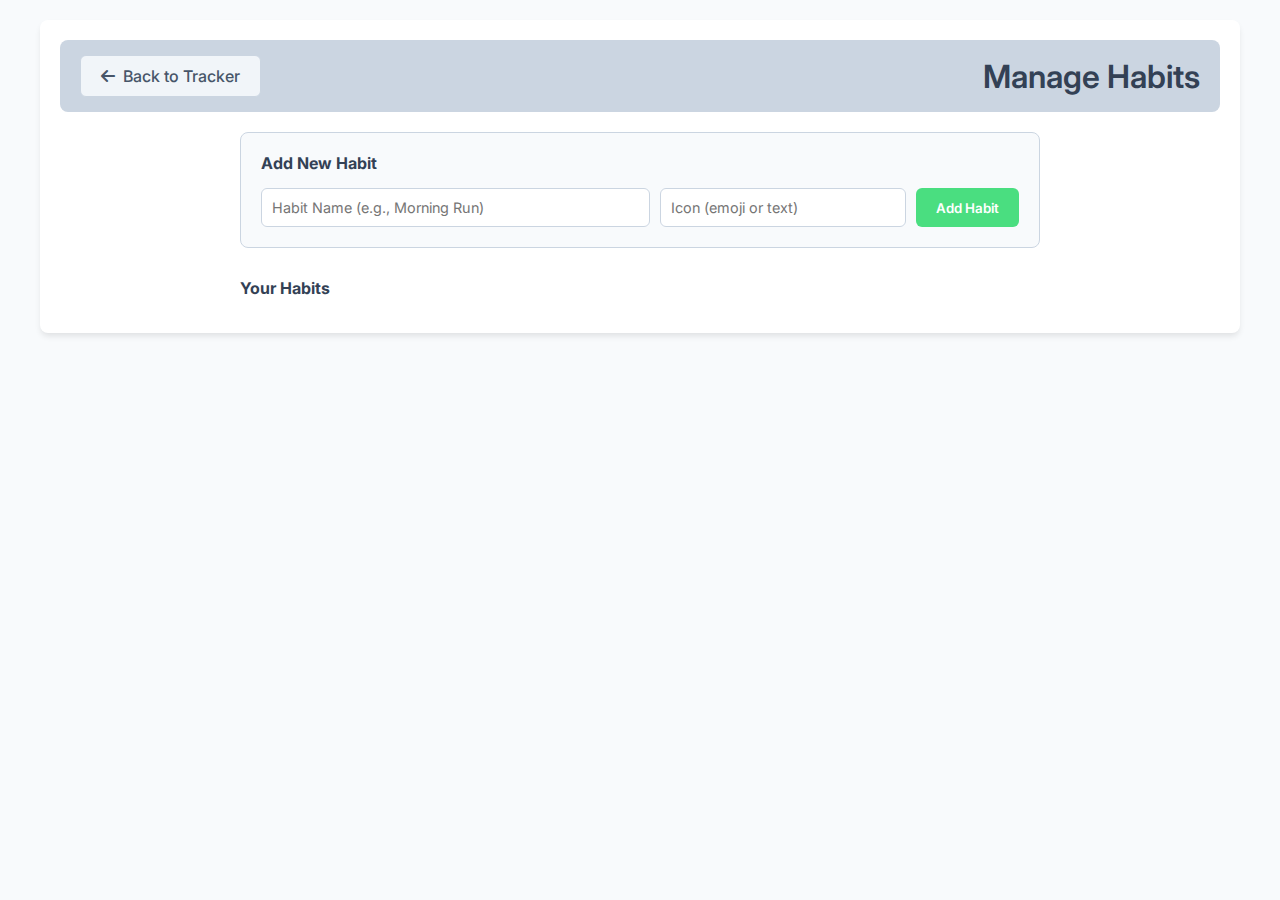
<file: manage-habits.html>
<!DOCTYPE html>
<html lang="en">

<head>
    <meta charset="UTF-8">
    <meta name="viewport" content="width=device-width, initial-scale=1.0">
    <title>Manage Habits</title>
    <link rel="stylesheet" href="style.css">
    <link rel="preconnect" href="https://fonts.googleapis.com">
    <link rel="preconnect" href="https://fonts.gstatic.com" crossorigin>
    <link href="https://fonts.googleapis.com/css2?family=Inter:wght@400;500;600;700&display=swap" rel="stylesheet">
    <link rel="stylesheet" href="https://cdnjs.cloudflare.com/ajax/libs/font-awesome/6.4.0/css/all.min.css">
    <style>
        .back-btn {
            display: inline-flex;
            align-items: center;
            gap: 8px;
            padding: 10px 20px;
            background-color: #f1f5f9;
            border: 1px solid #cbd5e1;
            border-radius: 6px;
            color: #475569;
            text-decoration: none;
            font-weight: 500;
            transition: all 0.2s;
            cursor: pointer;
        }

        .back-btn:hover {
            background-color: #e2e8f0;
            color: #1e293b;
        }
    </style>
</head>

<body>
    <div class="app-container">
        <header>
            <a href="index.html" class="back-btn">
                <i class="fa-solid fa-arrow-left"></i> Back to Tracker
            </a>
            <h1>Manage Habits</h1>
        </header>

        <div class="management-container">
            <div class="add-habit-section">
                <h3>Add New Habit</h3>
                <div class="input-group">
                    <input type="text" id="habit-name" placeholder="Habit Name (e.g., Morning Run)">
                    <input type="text" id="habit-icon" placeholder="Icon (emoji or text)">
                    <button id="save-habit-btn" class="primary-btn">Add Habit</button>
                </div>
            </div>

            <div class="habit-list-section">
                <h3>Your Habits</h3>
                <ul id="habit-list" class="habit-list">
                    <!-- Habits will be injected here -->
                </ul>
            </div>
        </div>
    </div>

    <script src="manage-habits.js"></script>
</body>

</html>
</file>
<file: style.css>
:root {
    --bg-color: #f8fafc;
    --text-color: #1e293b;
    --border-color: #cbd5e1;
    --primary-color: #4ade80;
    --secondary-color: #e2e8f0;
    --header-bg: #f1f5f9;
    --hover-bg: #f8fafc;
    --checked-bg: #4ade80;
    --checked-border: #22c55e;
}

* {
    margin: 0;
    padding: 0;
    box-sizing: border-box;
    font-family: 'Inter', sans-serif;
}

body {
    background-color: var(--bg-color);
    color: var(--text-color);
    min-height: 100vh;
    padding: 20px;
}

.app-container {
    max-width: 1200px;
    margin: 0 auto;
    background: white;
    border-radius: 8px;
    box-shadow: 0 4px 6px -1px rgba(0, 0, 0, 0.1);
    padding: 20px;
    overflow-x: auto;
}

header {
    display: flex;
    justify-content: space-between;
    align-items: center;
    background-color: #cbd5e1;
    padding: 15px 20px;
    border-radius: 8px;
    margin-bottom: 20px;
}

h1 {
    font-size: 2rem;
    font-weight: 600;
    color: #334155;
}

.month-nav {
    display: flex;
    align-items: center;
    gap: 20px;
}

.nav-btn {
    background: transparent;
    border: 1px solid var(--border-color);
    border-radius: 50%;
    width: 32px;
    height: 32px;
    display: flex;
    align-items: center;
    justify-content: center;
    cursor: pointer;
    color: #64748b;
    transition: all 0.2s;
}

.nav-btn:hover {
    background: var(--hover-bg);
    color: var(--text-color);
    border-color: #94a3b8;
}

.header-stats {
    display: flex;
    gap: 20px;
}

.stat-box {
    text-align: center;
    padding: 12px 20px;
    border-right: 1px solid #94a3b8;
    cursor: pointer;
    transition: all 0.3s cubic-bezier(0.4, 0, 0.2, 1);
    border-radius: 8px;
    background: linear-gradient(135deg, rgba(255, 255, 255, 0.9) 0%, rgba(248, 250, 252, 0.9) 100%);
    box-shadow:
        0 2px 4px rgba(0, 0, 0, 0.05),
        inset 0 1px 0 rgba(255, 255, 255, 0.8);
    border: 1px solid rgba(203, 213, 225, 0.5);
}

.stat-box:hover {
    background: linear-gradient(135deg, rgba(226, 232, 240, 0.95) 0%, rgba(241, 245, 249, 0.95) 100%);
    box-shadow:
        0 4px 8px rgba(0, 0, 0, 0.08),
        inset 0 1px 0 rgba(255, 255, 255, 0.9);
    transform: translateY(-1px);
}

.stat-box.progress-box {
    cursor: default;
}

.stat-box.progress-box:hover {
    background: linear-gradient(135deg, rgba(255, 255, 255, 0.9) 0%, rgba(248, 250, 252, 0.9) 100%);
    box-shadow:
        0 2px 4px rgba(0, 0, 0, 0.05),
        inset 0 1px 0 rgba(255, 255, 255, 0.8);
    transform: none;
}

.stat-box:last-child {
    border-right: none;
}

.stat-label {
    display: block;
    font-size: 0.8rem;
    color: #64748b;
    margin-bottom: 8px;
    font-weight: 500;
    text-transform: uppercase;
    letter-spacing: 0.5px;
}

.stat-value {
    font-size: 1.4rem;
    font-weight: 700;
    color: #1e293b;
    line-height: 1.2;
    text-shadow: 0 1px 2px rgba(255, 255, 255, 0.8);
}

.progress-container {
    display: flex;
    align-items: center;
    gap: 8px;
}

.mini-progress-bg {
    width: 140px;
    height: 14px;
    background: linear-gradient(180deg, #e8edf5 0%, #d1dae8 100%);
    border-radius: 10px;
    margin-top: 8px;
    overflow: hidden;
    box-shadow:
        inset 0 3px 6px rgba(0, 0, 0, 0.12),
        inset 0 1px 2px rgba(0, 0, 0, 0.08),
        0 1px 2px rgba(255, 255, 255, 0.8);
    position: relative;
    border: 1px solid rgba(203, 213, 225, 0.6);
}

.mini-progress-fill {
    height: 100%;
    width: 0%;
    background: linear-gradient(135deg,
            #4ade80 0%,
            #3dd672 25%,
            #22c55e 50%,
            #1db954 75%,
            #16a34a 100%);
    transition: width 0.6s cubic-bezier(0.4, 0, 0.2, 1);
    border-radius: 10px;
    position: relative;
    box-shadow:
        0 2px 6px rgba(34, 197, 94, 0.4),
        inset 0 1px 0 rgba(255, 255, 255, 0.4),
        inset 0 -1px 0 rgba(0, 0, 0, 0.1);
}

.mini-progress-fill::before {
    content: '';
    position: absolute;
    top: 0;
    left: 0;
    right: 0;
    height: 60%;
    background: linear-gradient(to bottom,
            rgba(255, 255, 255, 0.5) 0%,
            rgba(255, 255, 255, 0.2) 50%,
            transparent 100%);
    border-radius: 10px 10px 0 0;
}

.mini-progress-fill::after {
    content: '';
    position: absolute;
    inset: 1px;
    border-radius: 9px;
    background: linear-gradient(to right,
            rgba(255, 255, 255, 0.3) 0%,
            transparent 50%,
            rgba(0, 0, 0, 0.05) 100%);
}

.progress-percentage {
    font-size: 0.9rem;
    font-weight: 700;
    color: #1e293b;
    min-width: 45px;
    margin-top: 8px;
    text-shadow: 0 1px 2px rgba(255, 255, 255, 0.8);
}

/* Grid Table */
.tracker-grid-container {
    overflow-x: auto;
    margin-bottom: 30px;
    border: 1px solid var(--border-color);
    border-radius: 6px;
}

table {
    width: 100%;
    border-collapse: collapse;
    min-width: 800px;
}

th,
td {
    border: 1px solid var(--border-color);
    padding: 8px;
    text-align: center;
}

th {
    background-color: var(--header-bg);
    font-weight: 600;
    font-size: 0.85rem;
    color: #475569;
}

.habit-col-header {
    text-align: center;
    min-width: 200px;
    width: 200px;
    max-width: 200px;
    position: sticky;
    left: 0;
    background-color: var(--header-bg);
    z-index: 10;
    font-size: 0.95rem;
    vertical-align: middle;
}

.habit-name-cell {
    text-align: left;
    font-weight: 500;
    position: sticky;
    left: 0;
    background-color: white;
    z-index: 10;
    display: flex;
    align-items: center;
    gap: 8px;
}

.habit-icon {
    font-size: 1.2rem;
}

.day-header {
    min-width: 40px;
    width: 40px;
    max-width: 40px;
}

.day-sub {
    display: block;
    font-size: 0.7rem;
    color: #464749;
    font-weight: 400;
}

/* Footer Stats */
#tracker-footer td {
    background-color: #e2e8f0;
    font-weight: 600;
    font-size: 0.8rem;
    color: #475569;
    border-top: 2px solid #cbd5e1;
    height: 50px;
}

#tracker-footer .footer-label {
    text-align: left;
    padding-left: 15px;
    background-color: #cbd5e1;
    color: #334155;
    position: sticky;
    left: 0;
    z-index: 10;
}

/* Uniform Row Height for Body */
#tracker-body tr {
    height: 50px;
}

#tracker-body td {
    height: 50px;
}

/* Checkboxes in Grid */
.check-cell {
    cursor: pointer;
    transition: background-color 0.1s;
}

.check-cell:hover {
    background-color: #f1f5f9;
}

.check-box {
    width: 18px;
    height: 18px;
    border: 2px solid #cbd5e1;
    border-radius: 4px;
    margin: 0 auto;
    transition: all 0.2s;
    display: flex;
    align-items: center;
    justify-content: center;
    font-size: 12px;
    color: white;
    font-weight: bold;
}

.check-cell.completed .check-box {
    background-color: #64748b;
    border-color: #475569;
}

.check-cell.completed .check-box::after {
    content: '\2713';
}

/* Bottom Panel - Full Width Graph */
.bottom-panel {
    display: grid;
    grid-template-columns: 1fr;
    gap: 20px;
    margin-bottom: 20px;
}

.analysis-panel,
.graph-panel {
    background: #f8fafc;
    border: 1px solid var(--border-color);
    border-radius: 8px;
    padding: 15px;
}

h3 {
    font-size: 1rem;
    margin-bottom: 15px;
    color: #334155;
}

.analysis-table {
    width: 100%;
    font-size: 0.9rem;
}

.analysis-table th {
    background: transparent;
    border: none;
    border-bottom: 1px solid var(--border-color);
    text-align: left;
    padding: 5px;
}

.analysis-table td {
    border: none;
    padding: 8px 5px;
    text-align: left;
}

.progress-bar-cell {
    width: 100px;
}

.cell-progress-bg {
    width: 100%;
    height: 6px;
    background: #e2e8f0;
    border-radius: 3px;
    overflow: hidden;
}

.cell-progress-fill {
    height: 100%;
    background: var(--primary-color);
}

/* Graph */
.graph-container {
    height: 150px;
    width: 100%;
    position: relative;
    background: white;
}

/* Controls */
.controls {
    display: flex;
    gap: 10px;
    margin-top: 20px;
}

#new-habit-input {
    flex: 1;
    padding: 10px;
    border: 1px solid var(--border-color);
    border-radius: 6px;
    font-size: 0.9rem;
}

#add-habit-btn {
    padding: 10px 20px;
    background-color: #334155;
    color: white;
    border: none;
    border-radius: 6px;
    cursor: pointer;
    font-weight: 500;
    transition: background-color 0.2s;
}

#add-habit-btn:hover {
    background-color: #1e293b;
}

.delete-habit-btn {
    background: none;
    border: none;
    color: #ef4444;
    cursor: pointer;
    opacity: 0;
    transition: opacity 0.2s;
    margin-left: auto;
}

.habit-name-cell:hover .delete-habit-btn {
    opacity: 1;
}

/* Management Page Styles */
.management-container {
    max-width: 800px;
    margin: 0 auto;
}

.add-habit-section {
    background: #f8fafc;
    padding: 20px;
    border-radius: 8px;
    border: 1px solid var(--border-color);
    margin-bottom: 30px;
}

.input-group {
    display: flex;
    gap: 10px;
    margin-top: 15px;
}

.input-group input {
    padding: 10px;
    border: 1px solid var(--border-color);
    border-radius: 6px;
    font-size: 0.9rem;
}

#habit-name {
    flex: 2;
}

#habit-icon {
    flex: 1;
}

.primary-btn {
    padding: 10px 20px;
    background-color: var(--primary-color);
    color: white;
    border: none;
    border-radius: 6px;
    cursor: pointer;
    font-weight: 600;
    transition: background-color 0.2s;
}

.primary-btn:hover {
    background-color: #22c55e;
}

.habit-list {
    list-style: none;
    padding: 0;
}

.habit-item {
    display: flex;
    justify-content: space-between;
    align-items: center;
    padding: 15px;
    background: white;
    border: 1px solid var(--border-color);
    border-radius: 8px;
    margin-bottom: 10px;
    transition: transform 0.2s;
}

.habit-item:hover {
    transform: translateY(-2px);
    box-shadow: 0 2px 4px rgba(0, 0, 0, 0.05);
}

.habit-info {
    display: flex;
    align-items: center;
    gap: 15px;
}

.habit-icon-display {
    font-size: 1.5rem;
    width: 40px;
    height: 40px;
    display: flex;
    align-items: center;
    justify-content: center;
    background: #f1f5f9;
    border-radius: 50%;
}

.habit-name-display {
    font-weight: 500;
    font-size: 1.1rem;
    color: #334155;
}

.habit-actions {
    display: flex;
    gap: 10px;
}

.edit-btn,
.delete-btn {
    width: 32px;
    height: 32px;
    border-radius: 6px;
    border: none;
    cursor: pointer;
    display: flex;
    align-items: center;
    justify-content: center;
    transition: background-color 0.2s;
}

.edit-btn {
    background: #e2e8f0;
    color: #475569;
}

.edit-btn:hover {
    background: #cbd5e1;
}

.delete-btn {
    background: #fee2e2;
    color: #ef4444;
}

.delete-btn:hover {
    background: #fecaca;
}

/* Clickable Header */
.clickable-header {
    cursor: pointer;
    transition: background-color 0.2s;
    white-space: nowrap;
}

.cell-progress-fill {
    height: 100%;
    background: var(--primary-color);
}

/* Graph */
.graph-container {
    height: 150px;
    width: 100%;
    position: relative;
    background: white;
}

/* Controls */
.controls {
    display: flex;
    gap: 10px;
    margin-top: 20px;
}

#new-habit-input {
    flex: 1;
    padding: 10px;
    border: 1px solid var(--border-color);
    border-radius: 6px;
    font-size: 0.9rem;
}

#add-habit-btn {
    padding: 10px 20px;
    background-color: #334155;
    color: white;
    border: none;
    border-radius: 6px;
    cursor: pointer;
    font-weight: 500;
    transition: background-color 0.2s;
}

#add-habit-btn:hover {
    background-color: #1e293b;
}

.delete-habit-btn {
    background: none;
    border: none;
    color: #ef4444;
    cursor: pointer;
    opacity: 0;
    transition: opacity 0.2s;
    margin-left: auto;
}

.habit-name-cell:hover .delete-habit-btn {
    opacity: 1;
}

/* Management Page Styles */
.management-container {
    max-width: 800px;
    margin: 0 auto;
}

.add-habit-section {
    background: #f8fafc;
    padding: 20px;
    border-radius: 8px;
    border: 1px solid var(--border-color);
    margin-bottom: 30px;
}

.input-group {
    display: flex;
    gap: 10px;
    margin-top: 15px;
}

.input-group input {
    padding: 10px;
    border: 1px solid var(--border-color);
    border-radius: 6px;
    font-size: 0.9rem;
}

#habit-name {
    flex: 2;
}

#habit-icon {
    flex: 1;
}

.primary-btn {
    padding: 10px 20px;
    background-color: var(--primary-color);
    color: white;
    border: none;
    border-radius: 6px;
    cursor: pointer;
    font-weight: 600;
    transition: background-color 0.2s;
}

.primary-btn:hover {
    background-color: #22c55e;
}

.habit-list {
    list-style: none;
    padding: 0;
}

.habit-item {
    display: flex;
    justify-content: space-between;
    align-items: center;
    padding: 15px;
    background: white;
    border: 1px solid var(--border-color);
    border-radius: 8px;
    margin-bottom: 10px;
    transition: transform 0.2s;
}

.habit-item:hover {
    transform: translateY(-2px);
    box-shadow: 0 2px 4px rgba(0, 0, 0, 0.05);
}

.habit-info {
    display: flex;
    align-items: center;
    gap: 15px;
}

.habit-icon-display {
    font-size: 1.5rem;
    width: 40px;
    height: 40px;
    display: flex;
    align-items: center;
    justify-content: center;
    background: #f1f5f9;
    border-radius: 50%;
}

.habit-name-display {
    font-weight: 500;
    font-size: 1.1rem;
    color: #334155;
}

.habit-actions {
    display: flex;
    gap: 10px;
}

.edit-btn,
.delete-btn {
    width: 32px;
    height: 32px;
    border-radius: 6px;
    border: none;
    cursor: pointer;
    display: flex;
    align-items: center;
    justify-content: center;
    transition: background-color 0.2s;
}

.edit-btn {
    background: #e2e8f0;
    color: #475569;
}

.edit-btn:hover {
    background: #cbd5e1;
}

.delete-btn {
    background: #fee2e2;
    color: #ef4444;
}

.delete-btn:hover {
    background: #fecaca;
}

/* Clickable Header */
.clickable-header {
    cursor: pointer;
    transition: background-color 0.2s;
    white-space: nowrap;
}

.clickable-header:hover {
    background-color: #e2e8f0 !important;
}

.clickable-header i {
    vertical-align: middle;
    display: inline-block;
}

/* Mobile Responsive Styles */
@media screen and (max-width: 768px) {
    body {
        padding: 10px;
    }

    .app-container {
        padding: 15px;
    }

    /* Header */
    header {
        flex-direction: column;
        gap: 15px;
        padding: 15px;
    }

    .month-nav {
        width: 100%;
        justify-content: center;
    }

    h1 {
        font-size: 1.5rem;
    }

    .nav-btn {
        width: 36px;
        height: 36px;
    }

    .header-stats {
        width: 100%;
        flex-direction: column;
        gap: 10px;
    }

    .stat-box {
        width: 100%;
        border-right: none;
        border-bottom: 1px solid #94a3b8;
        padding: 15px;
    }

    .stat-box:last-child {
        border-bottom: none;
    }

    .stat-label {
        font-size: 0.75rem;
    }

    .stat-value {
        font-size: 1.2rem;
    }

    .mini-progress-bg {
        width: 100%;
        max-width: 200px;
    }

    /* Table */
    .tracker-grid-container {
        margin-bottom: 20px;
    }

    table {
        min-width: 600px;
    }

    .habit-col-header {
        min-width: 120px;
        width: 120px;
        max-width: 120px;
        font-size: 0.8rem;
    }

    .clickable-header i {
        font-size: 0.9rem;
        margin-left: 4px;
    }

    .habit-name-cell {
        font-size: 0.85rem;
        padding: 6px;
    }

    .habit-icon {
        font-size: 1rem;
    }

    .day-header {
        min-width: 35px;
        width: 35px;
        max-width: 35px;
        font-size: 0.75rem;
    }

    .day-sub {
        font-size: 0.65rem;
    }

    #tracker-body tr,
    #tracker-body td {
        height: 45px;
    }

    .check-box {
        width: 16px;
        height: 16px;
    }

    #tracker-footer td {
        font-size: 0.7rem;
        padding: 6px 4px;
    }

    /* Bottom Panel */
    .bottom-panel {
        gap: 15px;
        margin-bottom: 15px;
    }

    .graph-panel,
    .analysis-panel {
        padding: 12px;
    }

    h3 {
        font-size: 0.9rem;
        margin-bottom: 10px;
    }

    .graph-container {
        height: 200px;
    }

    .analysis-table {
        font-size: 0.8rem;
    }

    .analysis-table th,
    .analysis-table td {
        padding: 6px 4px;
    }

    /* Management Page */
    .management-container {
        padding: 0;
    }

    .add-habit-section,
    .habit-list-section {
        padding: 15px;
    }

    .input-group {
        flex-direction: column;
    }

    .input-group input,
    .primary-btn {
        width: 100%;
    }
}

.edit-btn:hover {
    background: #cbd5e1;
}

.delete-btn {
    background: #fee2e2;
    color: #ef4444;
}

.delete-btn:hover {
    background: #fecaca;
}

/* Clickable Header */
.clickable-header {
    cursor: pointer;
    transition: background-color 0.2s;
    white-space: nowrap;
}

.clickable-header:hover {
    background-color: #e2e8f0 !important;
}

.clickable-header i {
    vertical-align: middle;
    display: inline-block;
}

/* Mobile Responsive Styles */
@media screen and (max-width: 768px) {
    body {
        padding: 10px;
    }

    .app-container {
        padding: 15px;
    }

    /* Header */
    header {
        flex-direction: column;
        gap: 15px;
        padding: 15px;
    }

    .month-nav {
        width: 100%;
        justify-content: center;
    }

    h1 {
        font-size: 1.5rem;
    }

    .nav-btn {
        width: 36px;
        height: 36px;
    }

    .header-stats {
        width: 100%;
        flex-direction: column;
        gap: 10px;
    }

    .stat-box {
        width: 100%;
        border-right: none;
        border-bottom: 1px solid #94a3b8;
        padding: 15px;
    }

    .stat-box:last-child {
        border-bottom: none;
    }

    .stat-label {
        font-size: 0.75rem;
    }

    .stat-value {
        font-size: 1.2rem;
    }

    .mini-progress-bg {
        width: 100%;
        max-width: 200px;
    }

    /* Table */
    .tracker-grid-container {
        margin-bottom: 20px;
    }

    table {
        min-width: 600px;
    }

    .habit-col-header {
        min-width: 120px;
        width: 120px;
        max-width: 120px;
        font-size: 0.8rem;
    }

    .clickable-header i {
        font-size: 0.9rem;
        margin-left: 4px;
    }

    .habit-name-cell {
        font-size: 0.85rem;
        padding: 6px;
    }

    .habit-icon {
        font-size: 1rem;
    }

    .day-header {
        min-width: 35px;
        width: 35px;
        max-width: 35px;
        font-size: 0.75rem;
    }

    .day-sub {
        font-size: 0.65rem;
    }

    #tracker-body tr,
    #tracker-body td {
        height: 45px;
    }

    .check-box {
        width: 16px;
        height: 16px;
    }

    #tracker-footer td {
        font-size: 0.7rem;
        padding: 6px 4px;
    }

    /* Bottom Panel */
    .bottom-panel {
        gap: 15px;
        margin-bottom: 15px;
    }

    .graph-panel,
    .analysis-panel {
        padding: 12px;
    }

    h3 {
        font-size: 0.9rem;
        margin-bottom: 10px;
    }

    .graph-container {
        height: 200px;
    }

    .analysis-table {
        font-size: 0.8rem;
    }

    .analysis-table th,
    .analysis-table td {
        padding: 6px 4px;
    }

    /* Management Page */
    .management-container {
        padding: 0;
    }

    .add-habit-section,
    .habit-list-section {
        padding: 15px;
    }

    .input-group {
        flex-direction: column;
    }

    .input-group input,
    .primary-btn {
        width: 100%;
    }

    .habit-item {
        padding: 12px;
    }

    .habit-icon-display {
        font-size: 1.3rem;
        width: 35px;
        height: 35px;
    }

    .habit-name-display {
        font-size: 1rem;
    }

    /* Stats Page */
    .stats-container {
        height: 300px !important;
    }

    .back-btn {
        padding: 8px 16px;
        font-size: 0.9rem;
    }

    /* Hide Monthly Progress on Front Page for Mobile */
    .bottom-panel .graph-panel {
        display: none;
    }
}

/* Extra small devices (phones in portrait) */
@media screen and (max-width: 480px) {
    h1 {
        font-size: 1.3rem;
    }

    .month-nav {
        gap: 12px;
    }

    .stat-label {
        font-size: 0.7rem;
    }

    .stat-value {
        font-size: 1.1rem;
    }

    .habit-col-header {
        min-width: 100px;
        width: 100px;
        max-width: 100px;
        font-size: 0.75rem;
    }

    .day-header {
        min-width: 30px;
        width: 30px;
        max-width: 30px;
        font-size: 0.7rem;
        padding: 4px 2px;
    }

    .day-sub {
        font-size: 0.6rem;
    }

    .check-box {
        width: 14px;
        height: 14px;
        font-size: 10px;
    }

    .graph-container {
        height: 180px;
    }

    .habit-name-cell {
        font-size: 0.8rem;
    }

    h3 {
        font-size: 0.85rem;
    }
}
</file>
